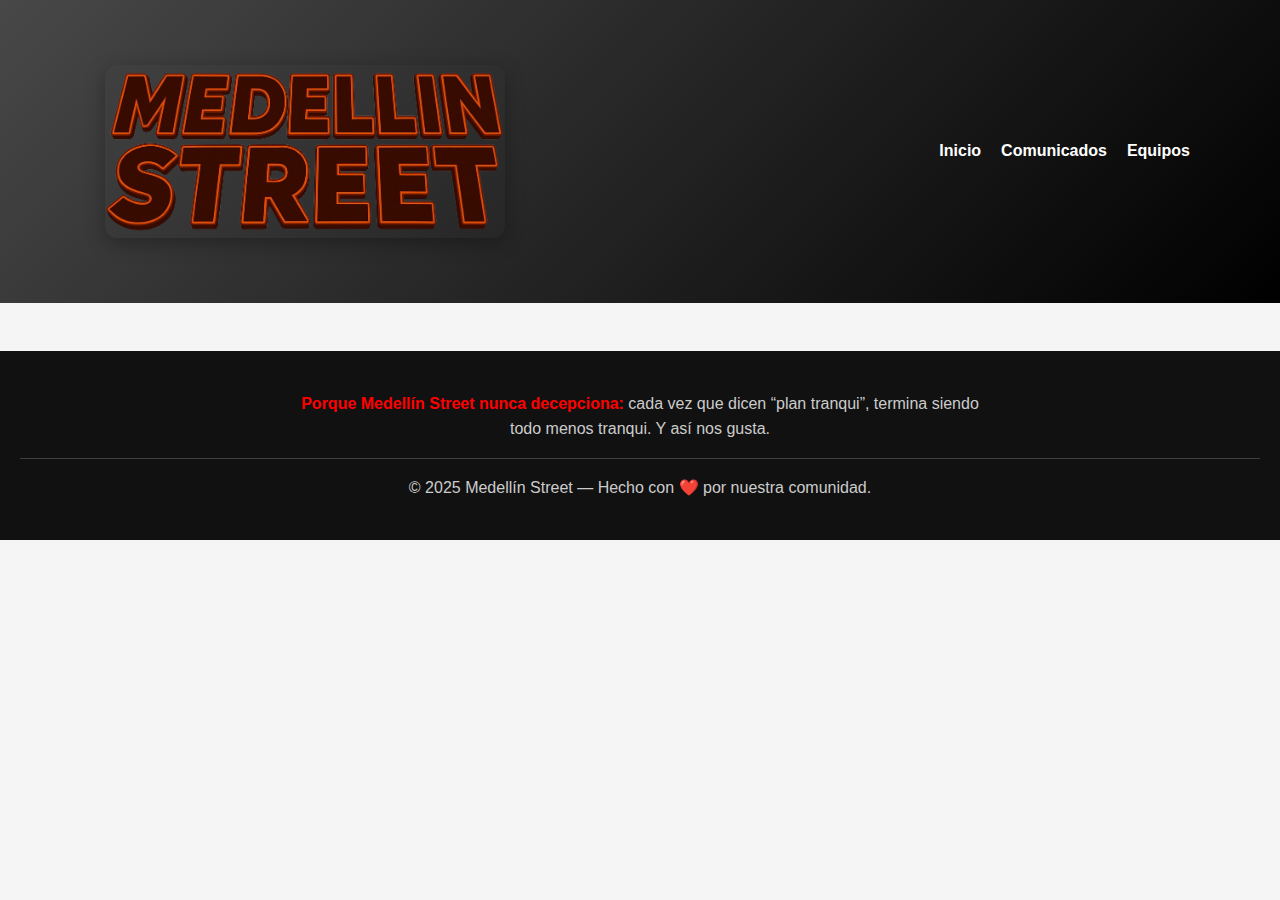
<file: PAGES/comunicados.html>
<!DOCTYPE html>
<html lang="es">

<head>
    <meta charset="UTF-8">
    <meta name="viewport" content="width=device-width, initial-scale=1">
    <title>Medellín Street - Pasión por el Fútbol</title>
    <link href="https://cdn.jsdelivr.net/npm/bootstrap@5.3.3/dist/css/bootstrap.min.css" rel="stylesheet">
    <link rel="stylesheet" href="/css/index.css">
</head>

<body>
    <!-- ===== Encabezado ===== -->
    <header>
        <div class="header-contenido">
            <img src="/contenido/MEDELLIN STREET-logo.png" alt="Medellín Street Vibes" class="header-img">
            <nav class="navegacion">
                <ul>
                    <li><a href="/index.html">Inicio</a></li>
                    <li><a href="">Comunicados</a></li>
                    <li><a href="/PAGES/equipos.html">Equipos</a></li>
                </ul>
            </nav>
        </div>
    </header>

    <!-- ===== Sección comunicados ===== -->
    <section class="container my-5 comunicados-section">
       
    </section>

    <!-- ===== Footer ===== -->
    <footer>
        <p><span>Porque Medellín Street nunca decepciona:</span> cada vez que dicen “plan tranqui”,
            termina siendo todo menos tranqui. Y así nos gusta.</p>
        <hr>
        <p>© 2025 Medellín Street — Hecho con ❤️ por nuestra comunidad.</p>
    </footer>

    <script src="https://cdn.jsdelivr.net/npm/bootstrap@5.3.3/dist/js/bootstrap.bundle.min.js"></script>
</body>

</html>
</file>
<file: css/index.css>
/* ===== Estilos Generales ===== */
body {
  font-family: 'Segoe UI', Tahoma, Geneva, Verdana, sans-serif;
  margin: 0;
  padding: 0;
  background: #f5f5f5;
  color: #222;
}

/* ===== Header ===== */
header {
  background: linear-gradient(135deg, #484848, #000000);
  color: #fff;
  padding: 0;
  text-align: center;
}

.header-contenido {
  display: flex;
  flex-direction: row;
  align-items: center;
  justify-content: space-between; /* Espacio entre logo y navegación */
  flex-wrap: wrap;
  padding: 50px;
  max-width: 1200px;
  margin: auto;
}

.header-img {
  max-width: 400px;
  width: 100%;
  height: auto;
  border-radius: 12px;
  box-shadow: 0 5px 20px rgba(0, 0, 0, 0.3);
  margin: 15px;
}

/* ===== Navegación ===== */
.navegacion {
  display: flex;
  align-items: center;
}

.navegacion ul {
  list-style: none;
  display: flex;
  gap: 20px;
  padding: 0;
  margin: 0;
}

.navegacion a {
  text-decoration: none;
  color: #fff;
  font-weight: bold;
  transition: color 0.3s ease;
}

.navegacion a:hover {
  color: #ffcc00;
}

/* ===== Responsive Header ===== */
@media (max-width: 768px) {
  .header-contenido {
    flex-direction: column;
    text-align: center;
  }

  .navegacion ul {
    flex-direction: column;
    gap: 10px;
    margin-top: 20px;
  }

  .header-texto {
    text-align: center;
  }
}


/* ===== Galería estilo Masonry ===== */
.galeria-wrapper {
  max-width: 1400px;
  margin: auto;
  padding: 40px 25px;
}

.galeria {
  column-count: 4;
  column-gap: 15px;
}

.item {
  break-inside: avoid;
  margin-bottom: 15px;
  background: #fff;
  border-radius: 8px;
  overflow: hidden;
  box-shadow: 0 2px 8px rgba(0, 0, 0, 0.1);
  transition: transform 0.25s ease;
  display: block;
}

.item:hover {
  transform: scale(1.02);
}

.item img,
.item video {
  width: 100%;
  height: auto;
  display: block;
  object-fit: cover;
  border-radius: 4px;
}

video {
  background: #000;
}

/* ===== Footer ===== */
footer {
  background: #111;
  color: #ccc;
  text-align: center;
  padding: 40px 20px;
  margin-top: 30px;
}

footer p {
  font-size: 1em;
  max-width: 700px;
  margin: auto;
  line-height: 1.6em;
}

footer span {
  color: #ff0000;
  font-weight: bold;
}

/* ===== Paginación ===== */
#pagination {
  text-align: center;
  margin: 20px 0;
}

#pagination button {
  margin: 6px;
  padding: 10px 16px;
  font-size: 16px;
  border: none;
  border-radius: 6px;
  background-color: #ddd;
  cursor: pointer;
  transition: background-color 0.3s;
}

#pagination button.active {
  background-color: #333;
  color: white;
}

/* ===== Responsive Galería ===== */
@media (max-width: 1200px) {
  .galeria {
    column-count: 3;
  }
}

@media (max-width: 768px) {
  .galeria {
    column-count: 2;
  }
}

@media (max-width: 480px) {
  .galeria {
    column-count: 2;
  }

  /* Evita que se oculte la paginación */
  .galeria-wrapper {
    max-height: none;
    overflow: visible;
    position: static;
    padding-bottom: 60px; /* espacio para la paginación */
  }

  /* Si usas un botón de "ver más" en móvil */
  .ver-mas-btn {
    display: block;
    text-align: center;
    margin: 20px auto;
    background: #000;
    color: white;
    padding: 12px 24px;
    border-radius: 8px;
    font-weight: bold;
    cursor: pointer;
  }
}

/* pagina de equipos  */
/* ======== SECCIÓN INTRO ======== */
.seccion-intro {
  background: radial-gradient(circle at center, #222 0%, #000 100%);
  border-bottom: 2px solid #ff2e00;
  padding: 80px 0;
}

.seccion-intro h2 {
  font-size: 2.3rem;
  text-transform: uppercase;
  letter-spacing: 1px;
  text-shadow: 0 0 10px rgba(255, 46, 0, 0.7);
}

/* ======== SECCIÓN EQUIPOS ======== */
.equipos-section {
  background: linear-gradient(180deg, #141414, #000);
  border-radius: 12px;
  padding: 40px;
  margin-bottom: 60px;
  box-shadow: 0 0 20px rgba(255, 46, 0, 0.15);
}

.equipo-card {
  background: rgba(255, 255, 255, 0.05);
  border: 1px solid rgba(255, 255, 255, 0.1);
  border-radius: 14px;
  transition: transform 0.3s ease, background 0.3s ease;
}

.equipo-card:hover {
  transform: translateY(-5px);
  background: rgba(255, 255, 255, 0.08);
}

.logo {
  height: 120px;
  transition: transform 0.3s ease;
}
.logo:hover {
  transform: scale(1.1);
}

/* ======== VIDEOS VERTICALES ======== */
.video-container-vertical {
  position: relative;
  width: 100%;
  padding-top: 177.78%; /* 9:16 ratio (vertical tipo TikTok) */
  background: #000;
  border-radius: 12px;
  overflow: hidden;
  box-shadow: 0 4px 15px rgba(0, 0, 0, 0.5);
}

.video-container-vertical video {
  position: absolute;
  top: 0;
  left: 50%;
  height: 100%;
  transform: translateX(-50%);
  object-fit: cover;
  border-radius: 12px;
}

@media (max-width: 768px) {
  .video-container-vertical {
    padding-top: 200%; /* más espacio para móviles */
  }

  .seccion-intro h2 {
    font-size: 1.8rem;
  }
}

/* ======== TEXTOS ======== */
.text-light {
  color: #ddd !important;
}

.text-danger {
  color: #ff3b3b !important;
}

.text-success {
  color: #00c26f !important;
}

p.lead strong {
  color: #ffc107;
}
</file>
